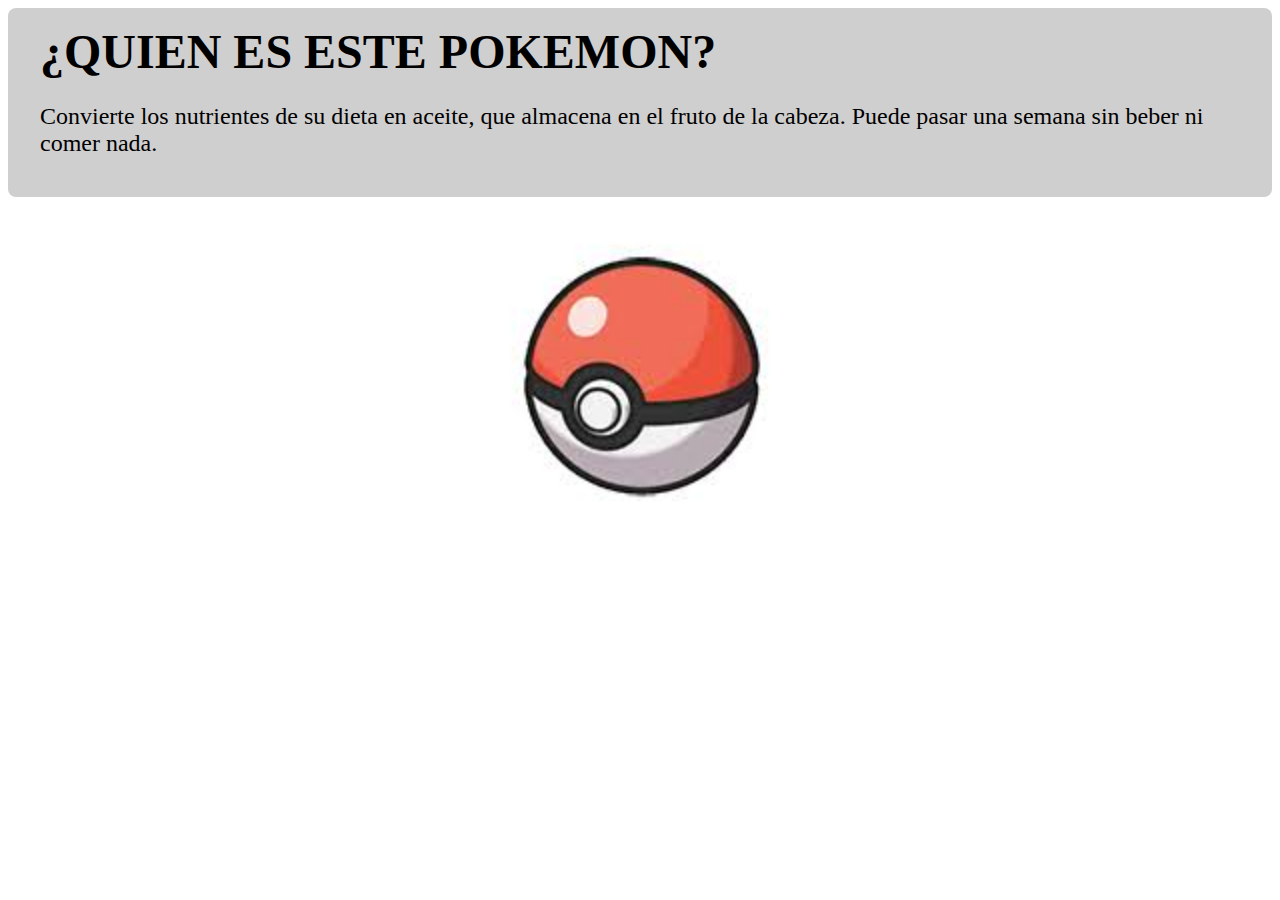
<file: index.html>
<!DOCTYPE html>
<html lang="en">
    <head>
        <meta charset="UTF-8">
        <title> POKEMON </title>
        <link rel="stylesheet" href="stylesheet.css">
    </head>
    <body>
        <header>
            <t1>
                ¿QUIEN ES ESTE POKEMON?
            </t1>
            <p>
                Convierte los nutrientes de su dieta en aceite, que almacena en el fruto de la cabeza.
                Puede pasar una semana sin beber ni comer nada.
            </p>
        </header>
        <section>
            <abbr title="mira en las entrañas">
                <a id="downloadLink" download="contrasena.txt" href="./recursos/info.txt">
                    <img id="pokeball" src="./recursos/ball1.jfif" >
                </a>
            </abbr>
        </section>

        <script>
            // Agregar un evento de clic a la imagen
            downloadLink = document.getElementById('downloadLink');
            pokeball = document.getElementById('pokeball');
            downloadLink.addEventListener('click', () => {
                // Cambiar la URL de la imagen
                if (pokeball.src.endsWith('ball1.jfif')) {
                    pokeball.src = './recursos/ball2.jfif'; 
                } else {
                    pokeball.src = './recursos/ball1.jfif';
                }
            });

        </script>
    </body>
</html>
<!-- //////// PISTA1 //////// -->
<!-- Cuando el mundo se transpone, la verdad esta presente -->
</file>
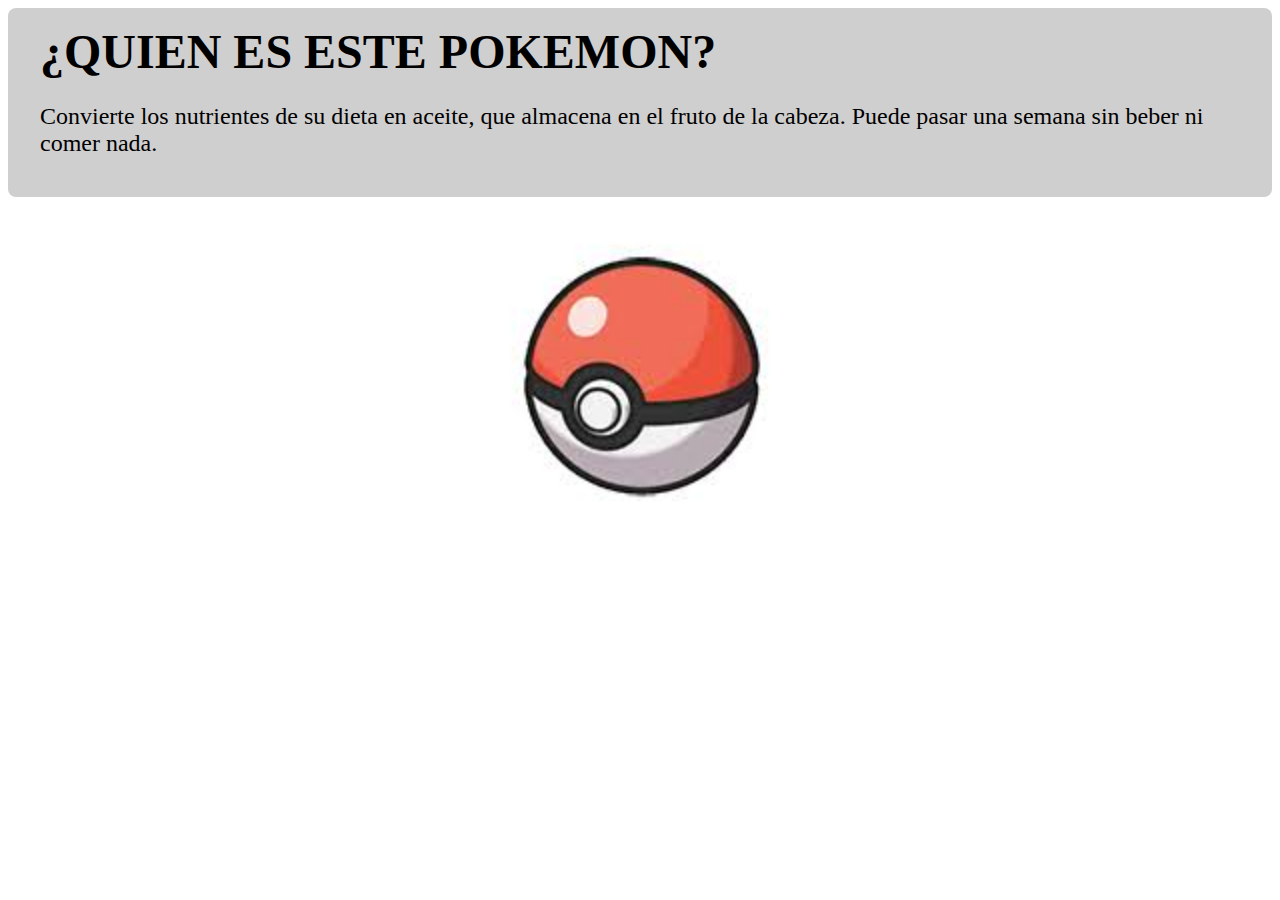
<file: Pokemon.html>
<!DOCTYPE html>
<html lang="en">
    <head>
        <meta charset="UTF-8">
        <title> POKEMON </title>
        <link rel="stylesheet" href="stylesheet.css">
    </head>
    <body>
        <header>
            <t1>
                ¿QUIEN ES ESTE POKEMON?
            </t1>
            <p>
                Convierte los nutrientes de su dieta en aceite, que almacena en el fruto de la cabeza.
                Puede pasar una semana sin beber ni comer nada.
            </p>
        </header>
        <section>
            <abbr title="mira en las entrañas">
                <a id="downloadLink" download="contrasena.pdf" href="./recursos/info.txt" target="_blank">
                    <img id="pokeball" src="./recursos/ball1.jfif" >
                </a>
            </abbr>
        </section>

        <script>
            // Agregar un evento de clic a la imagen
            downloadLink = document.getElementById('downloadLink');
            pokeball = document.getElementById('pokeball');
            pokeball.addEventListener('click', () => {
                // Cambiar la URL de la imagen
                if (pokeball.src.endsWith('./recursos/ball1.jfif')) {
                    pokeball.src = './recursos/ball2.jfif'; // Cambia a ball2.jfif si es ball1.jfif
                } else {
                    pokeball.src = './recursos/ball1.jfif'; // Cambia de vuelta a ball1.jfif
                }
            });

        </script>
    </body>
</html>
</file>
<file: stylesheet.css>
header{
    padding: 1em 2em 1em 2em;
    background-color: #d0cfcf;
    border-radius: 0.5em;
}
t1{
    font-weight: bold;
    font-size: 3em;
}
p{
    font-size: 1.5em;
}
section{
    margin: 1em 1em 1em 1em;
    display: flex;
    align-content: center;
    justify-content: center;
}
#pokeball{
    width: auto;
    height: 20em;
}
</file>
